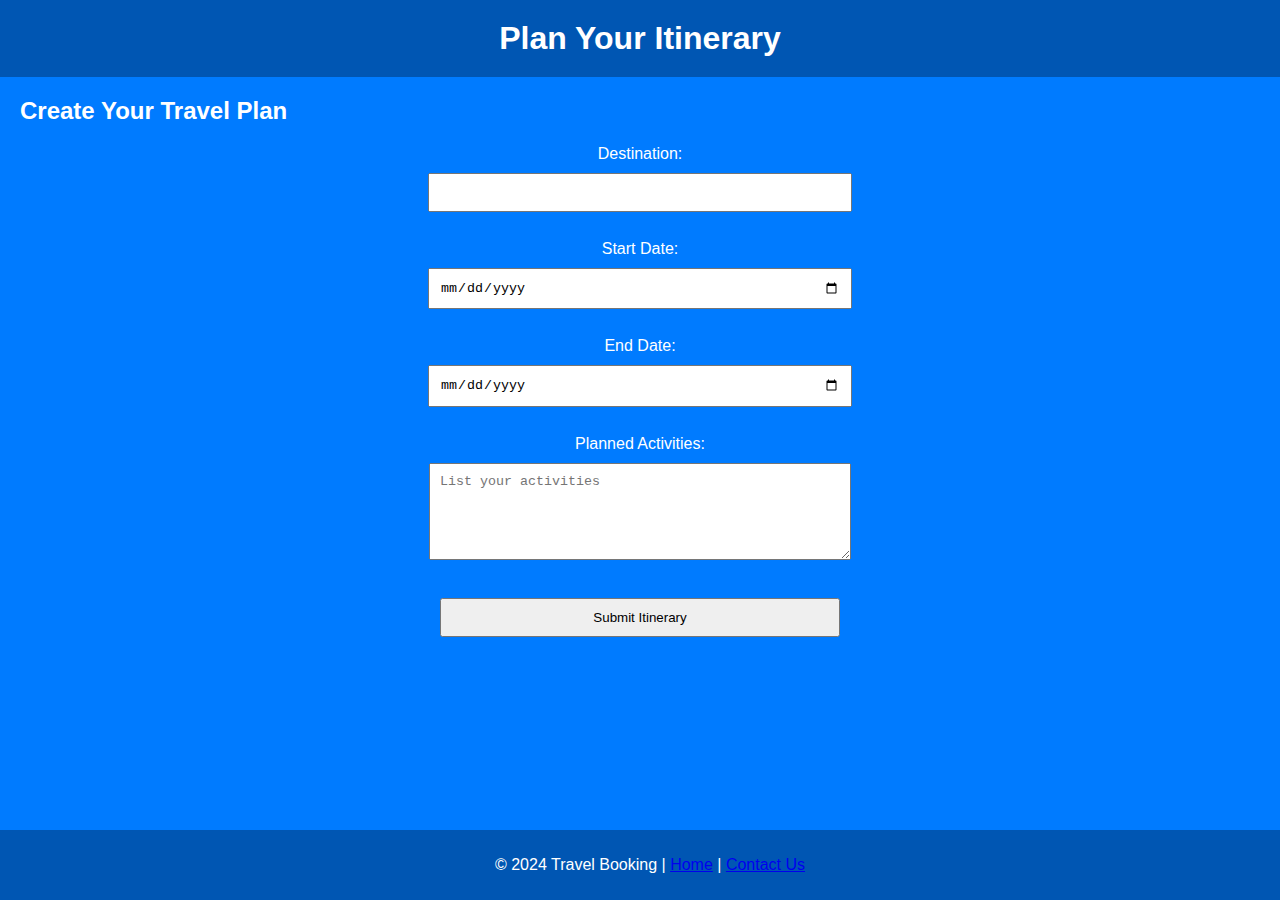
<file: itinerary.html>
<!DOCTYPE html>
<html lang="en">
<head>
    <meta charset="UTF-8">
    <meta name="viewport" content="width=device-width, initial-scale=1.0">
    <title>Itinerary Planner</title>
    <link rel="stylesheet" href="style.css">
</head>
<body>
    <header>
        <h1>Plan Your Itinerary</h1>
    </header>

    <section id="itinerary">
        <h2>Create Your Travel Plan</h2>
        <form action="#" method="POST">
            <label for="destination">Destination:</label>
            <input type="text" id="destination" name="destination" required><br>

            <label for="start_date">Start Date:</label>
            <input type="date" id="start_date" name="start_date" required><br>

            <label for="end_date">End Date:</label>
            <input type="date" id="end_date" name="end_date" required><br>

            <label for="activities">Planned Activities:</label>
            <textarea id="activities" name="activities" placeholder="List your activities" rows="5" required></textarea><br>

            <button type="submit">Submit Itinerary</button>
        </form>
    </section>

    <footer>
        <p>&copy; 2024 Travel Booking | <a href="index.html">Home</a> | <a href="contact.html">Contact Us</a></p>
    </footer>
</body>
</html>
</file>
<file: style.css>
body {
    font-family: Arial, sans-serif;
    background-color: #007bff;
    color: white;
    margin: 0;
    padding: 0;
}

header {
    text-align: center;
    padding: 20px;
    background-color: #0056b3;
}

h1 {
    margin: 0;
}

section {
    margin: 20px;
}

form {
    text-align: center;
}

input, textarea, button {
    display: block;
    margin: 10px auto;
    padding: 10px;
    width: 80%;
    max-width: 400px;
}

footer {
    text-align: center;
    padding: 10px;
    background-color: #0056b3;
    position: absolute;
    width: 100%;
    bottom: 0;
}

#mapid {
    height: 400px;
    width: 100%;
}
</file>
